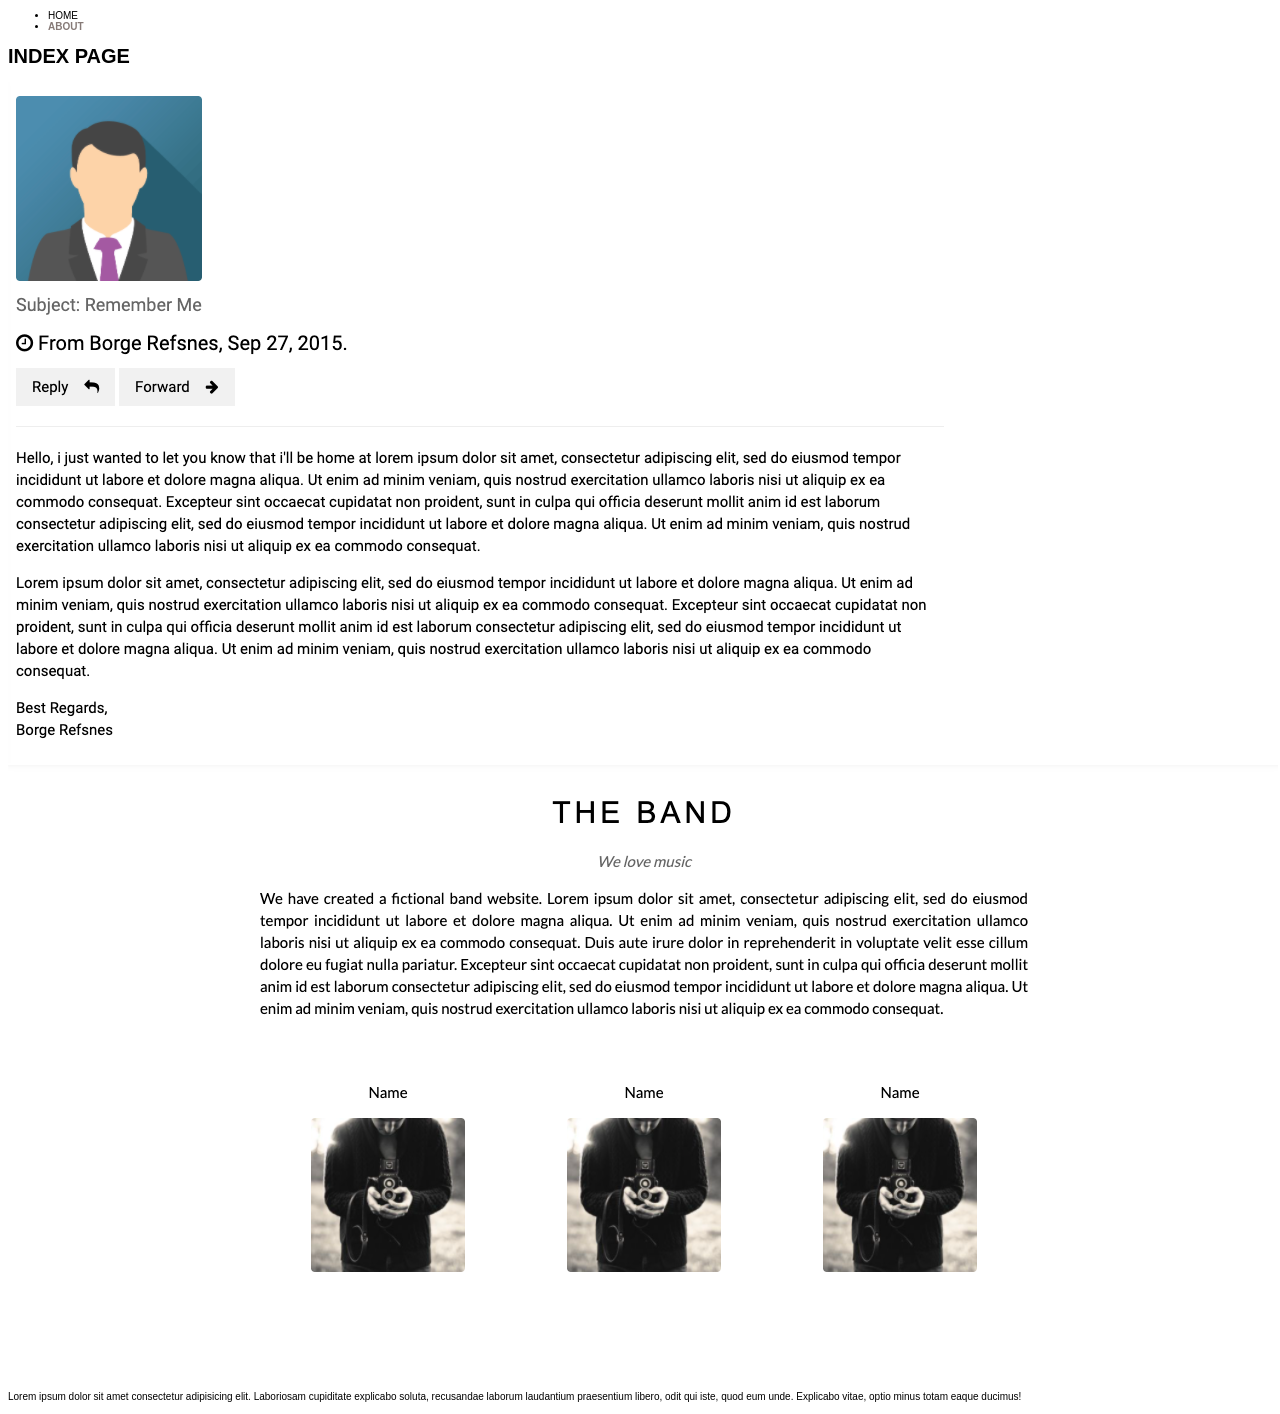
<file: block-BNaaep/index.html>
<!DOCTYPE html>
<html lang="en">
<head>
    <meta charset="UTF-8">
    <meta http-equiv="X-UA-Compatible" content="IE=edge">
    <meta name="viewport" content="width=device-width, initial-scale=1.0">
    <title>Document</title>
    <link rel="stylesheet" href="assets/stylesheet/style.css">
</head>
<body>
    <nav>
        <ul>
            <li>HOME</li>
            <li><a href="about.html">ABOUT</a></li>
        </ul>
    </nav>
    <h1>INDEX PAGE</h1>
    <img src="assets/images/about.png" alt="about">
    <img src="assets/images/index.png" alt="index">
    <p>Lorem ipsum dolor sit amet consectetur adipisicing elit. Laboriosam cupiditate explicabo soluta, recusandae laborum laudantium praesentium libero, odit qui iste, quod eum unde. Explicabo vitae, optio minus totam eaque ducimus!</p>
    
</body>
</html>
</file>
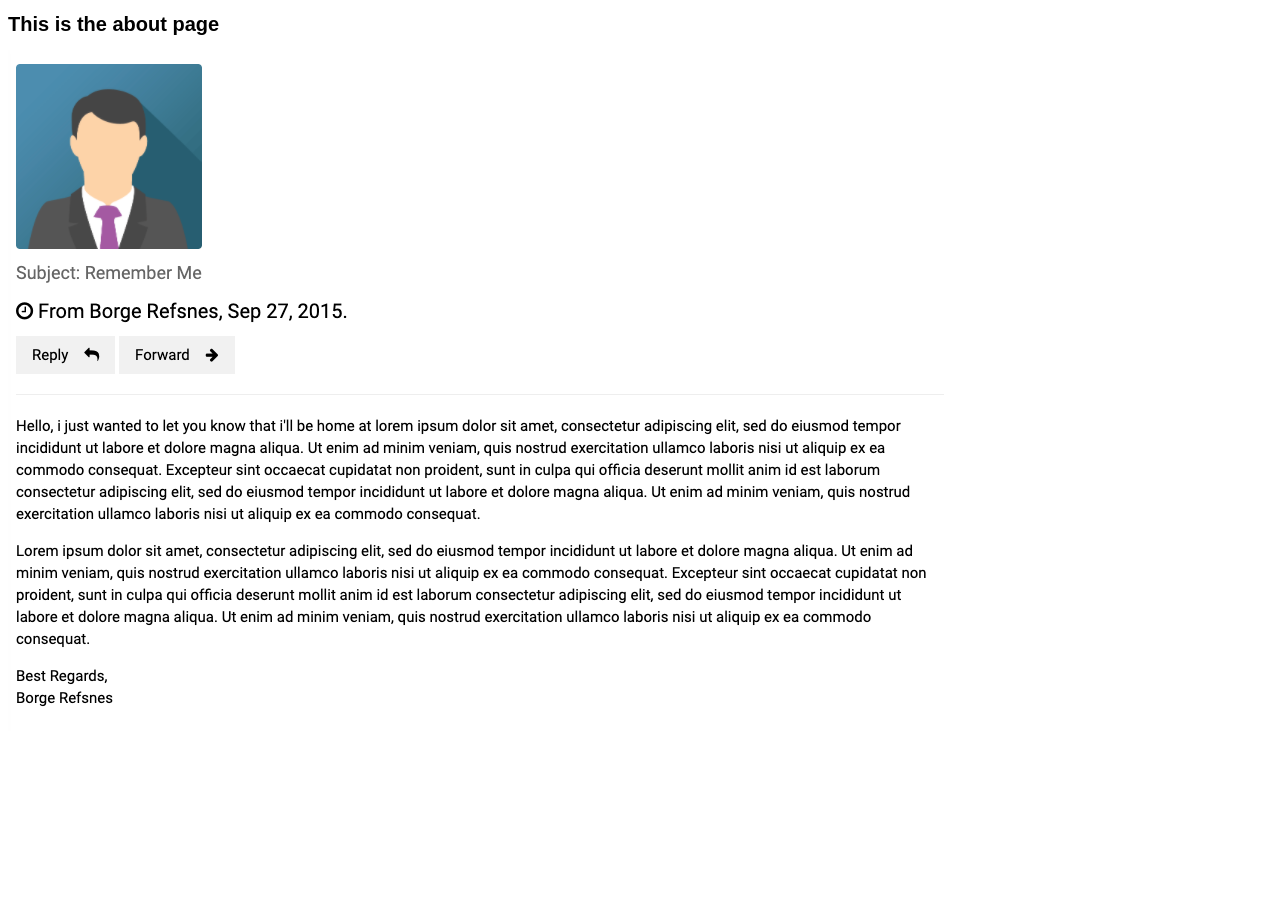
<file: block-BNaaep/about.html>
<!DOCTYPE html>
<html lang="en">
<head>
    <meta charset="UTF-8">
    <meta http-equiv="X-UA-Compatible" content="IE=edge">
    <meta name="viewport" content="width=device-width, initial-scale=1.0">
    <link rel="stylesheet" href="assets/stylesheet/style.css">
    <title>Document</title>
</head>
<body>
    <h1>This is the about page</h1>
    <img src="assets/images/about.png" alt="about">
    
</body>
</html>
</file>
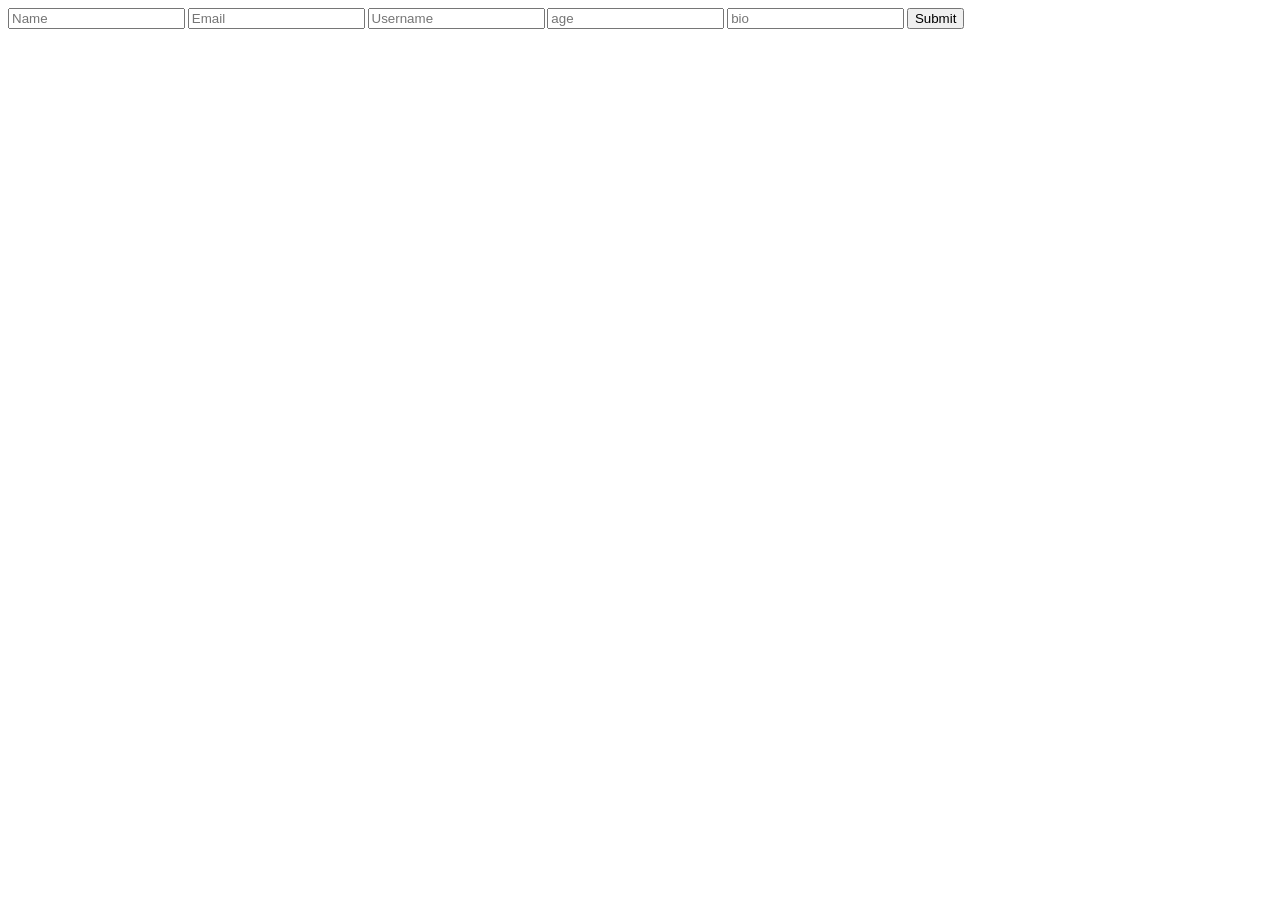
<file: block-BNaaep/form.html>
<!DOCTYPE html>
<html lang="en">
<head>
    <meta charset="UTF-8">
    <meta http-equiv="X-UA-Compatible" content="IE=edge">
    <meta name="viewport" content="width=device-width, initial-scale=1.0">
    <link rel="stylesheet" href="assets/stylesheet/style.css">
    <title>Document</title>
</head>
<body>
    <form action="/form" method="POST">
        <input type="text" name="name" placeholder="Name">
        <input type="text" name="email" placeholder="Email">
        <input type="text" name="username" placeholder="Username">
        <input type="text" name="age" placeholder="age">
        <input type="text" name="bio" placeholder="bio">
        <input type="submit" name="submit" id="submit">
    </form> 

</body>
</html>
</file>
<file: block-BNaaep/assets/stylesheet/style.css>
*, *::before, *::after {
    box-sizing: border-box;
}

i {
    font-family:none;
}

html {
    font-size: 10px;
}

:root {
    --accent: #ea5333;
    --background: #fef9f7;
    --overlay: rgba(255, 255, 255, 0.9);
    --font-color: #867a77;
    --text-white: whitesmoke; 

}


body {
    font-family: 'Raleway', sans-serif;
}

.border {
   border: 1px solid yellow;
}

#active {
    color: var(--accent);
}    

.activebg {
    background-color: var(--accent);
}

a {
    text-decoration: none;
    color: var(--font-color);
    font-weight: 600;
}

a:hover {
    color: var(--accent);
}

p{
    line-height: 1.5;
}

/* FLEX */

.flex {
    display: flex;
}

.column {
    flex-direction: column;
}

.justify-btwn {
    justify-content: space-between;

}
.justify-start {
    justify-content: flex-start;

}
.justify-end {
    justify-content: flex-end;
}

.justify-center {
    justify-content: center;
}

.item-center {
    align-items: center;
}

.item-start {
    align-items: flex-start;
}

.item-end {
    align-items: flex-end;
}

.wrap {
    flex-wrap: wrap;
}



/* Container */

.container {
    max-width: 1380px;
    width: 100%;
    margin: 0 auto;
    padding: 0 4rem;
}

.margin {
    margin: 2rem 0;
}

.padding {
    padding-top: 3rem;
    padding-bottom: 3rem;
}

/* Columns */

.flex-15 {
    flex: 0 1 15%;
}

.flex-20 {
    flex: 0 1 20%
}

.flex-24 {
    flex: 0 1 24%;
}

.flex-25 {
    flex: 0 1 25%;
}


.flex-30 {
    flex: 0 1 30%;
}

.flex-32 {
    flex: 0 1 32%;
}

.flex-40 {
    flex: 0 1 40%;
}


.flex-48 {
    flex: 0 1 48%;
}
.flex-50 {
    flex: 0 1 50%;
}

.flex-60 {
    flex: 0 1 60%;
}

.flex-75 {
    flex: 0 1 75%
}

.flex-85 {
    flex: 0 1 85%;
}

.grow {
    flex: 1 1 auto;
}

/* Full Width */

.full-width {
    width: 100%;
}

/* Centered Elements */

.center {
    display: flex;
    justify-content: center;
    align-items: center;
}

/* Buttons */
.btn {
    display: inline-block;
    padding: 1rem 2.2rem;
    cursor: pointer;
    background-color: var(--accent);
    color: white;

}
</file>
